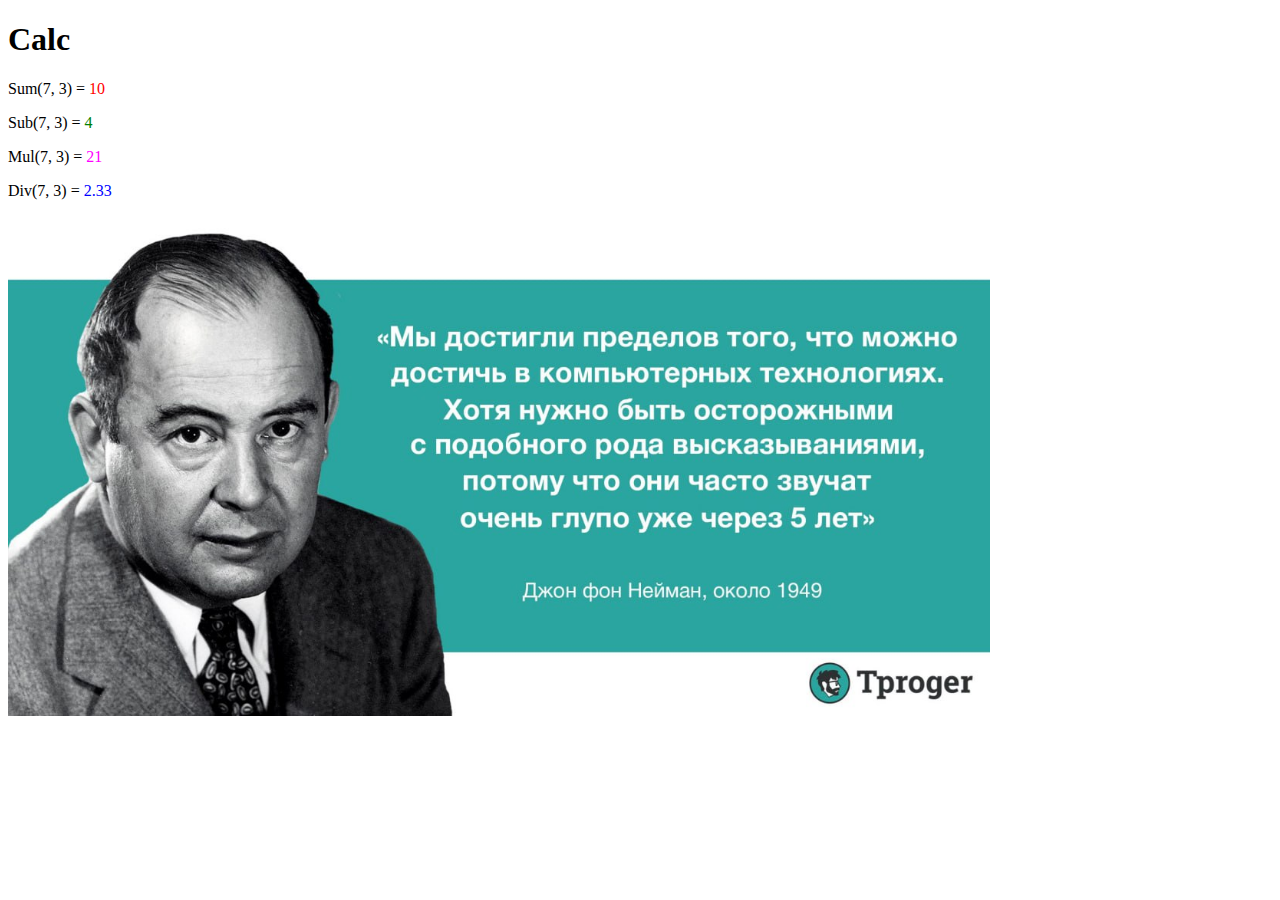
<file: ASPA002_1/wwwroot/index.html>
﻿<!DOCTYPE html>
<html>
<head>
    <meta charset="utf-8" />
    <title>Neumann</title>
    <link rel="stylesheet" href="css/style.css"/>
    <script src="scripts//Calc.js"></script>
</head>
<body>
    <h1>Calc</h1>
    <p>Sum(7, 3) = <span id="sum" class="red">    </span></p>
    <p>Sub(7, 3) = <span id="sub" class="green">    </span></p>
    <p>Mul(7, 3) = <span id="mul" class="magenta">    </span></p>
    <p>Div(7, 3) = <span id="div" class="blue">    </span></p>
    <script>
        sum.innerHTML = Sum(7, 3);
        sub.innerHTML = Sub(7, 3);
        mul.innerHTML = Mul(7, 3);
        div.innerHTML = Div(7, 3).toFixed(2);
    </script>
    <img src="pic/neuman.jpg"/>
</body>
</html>
</file>
<file: ASPA002_1/wwwroot/css/style.css>
﻿body {
   
}

.red{
    color:red;
}
.green{
    color:green;
}

.magenta{
    color:magenta;
}
.blue{
    color:blue;
}

img{
    height:500px;
}
</file>
